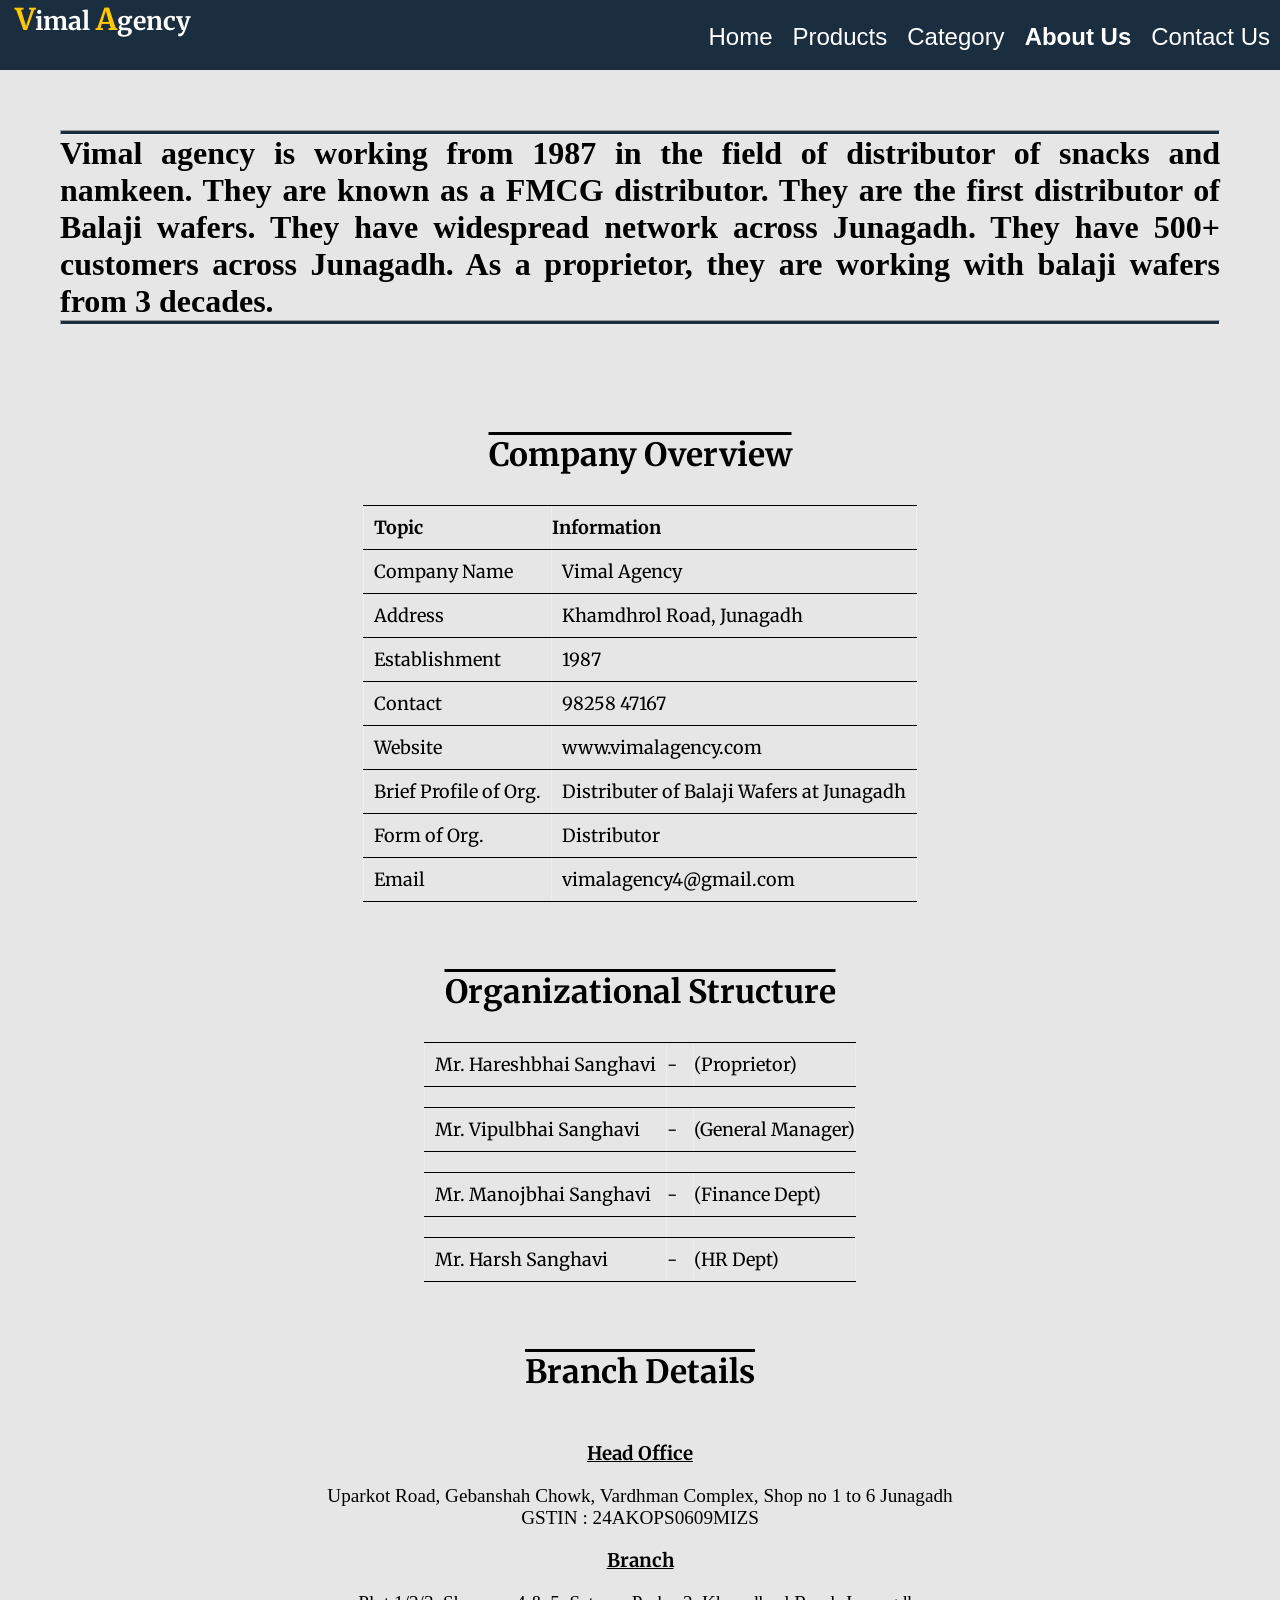
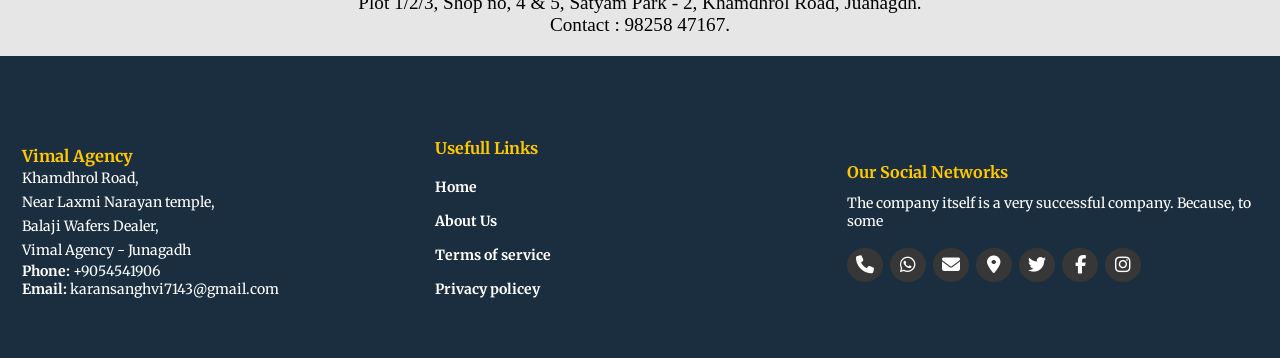
<file: about-us.html>
<!DOCTYPE html>
<html>
<head>
    <title>Vimal Agency</title>
    <link rel='stylesheet' type='text/css' href='main.css'>

    <link rel="stylesheet" href="https://cdnjs.cloudflare.com/ajax/libs/font-awesome/6.2.0/css/all.min.css">

    <link rel="preconnect" href="https://fonts.googleapis.com">
    <link rel="preconnect" href="https://fonts.gstatic.com" crossorigin>
    <link href="https://fonts.googleapis.com/css2?family=Merriweather&display=swap" rel="stylesheet">
</head>
<body>

    <div class="nav-div">
        <div>
            <a href="index.html" id="logo"><span id="span1">V</span>imal <span id="span1">A</span>gency</a>
        </div>
        <div>
            <ul class="nav-list">
                <li class="nav-link"><a href="contactus.html">Contact Us</a></li>
                <li class="nav-link"><a href="about-us.html"><strong> About Us </strong></a></li>
                <li class="nav-link">
                    <div class="dropdown">
                        <button class="dropbtn">Category</button>
                        <div class="dropdown-content">
                            <a href="products.html#wafers">Wafer</a>
                            <a href="products.html#namkeen">Namkeen</a>
                            <a href="products.html#snacks">Snack Pellets</a>
                            <a href="products.html#peanuts">Peanuts</a>
                            <a href="products.html#khakhra">Khakhra</a>
                            <a href="products.html#wafer">Wafer Biscuit</a>
                            <a href="products.html#confectionary">Confectionary</a>
                            <a href="products.html#gippi">Gippi</a>
                            <a href="products.html#olee">Olee</a>
                        </div>
                    </div>
                </li>
                <li class="nav-link"><a href="products.html">Products</a></li>
                <li class="nav-link"><a href="index.html">Home</a></li>
            </ul>
        </div>
    </div>

    <div class="about-div">
        <hr class="about-hr">
        <p>Vimal agency is working from 1987 in the field of distributor of snacks and namkeen. They are known as a FMCG distributor. They are the first distributor of Balaji wafers. They have widespread network across Junagadh. They have 500+ customers across Junagadh. As a proprietor, they are working with balaji wafers from 3 decades. </p>
        <hr class="about-hr">
    </div>

    <div class="about-div-2">
        <h2 class="about-tb-h">Company Overview</h2>
        <table class="about-tb" border="1px">
            <tr>
                <th class="about-tb-th">Topic</th>
                <th class="a    bout-tb-th">Information</th>
            </tr>
            <tr>
                <td class="about-tb-th">Company Name</td>
                <td class="about-tb-th">Vimal Agency</td>
            </tr>
            <tr>
                <td class="about-tb-th">Address</td>
                <td class="about-tb-th">Khamdhrol Road, Junagadh</td>
            </tr>
            <tr>
                <td class="about-tb-th">Establishment</td>
                <td class="about-tb-th">1987</td>
            </tr>
            <tr>
                <td class="about-tb-th">Contact</td>
                <td class="about-tb-th">98258 47167</td>
            </tr>
            <tr>
                <td class="about-tb-th">Website</td>
                <td class="about-tb-th">www.vimalagency.com</td>
            </tr>
            <tr>
                <td class="about-tb-th">
                    Brief Profile of Org.
                </td>
                <td class="about-tb-th">
                    Distributer of Balaji Wafers at Junagadh
                </td>
            </tr>
            <tr>
                <td class="about-tb-th">
                    Form of Org.
                </td>
                <td class="about-tb-th">
                    Distributor
                </td>
            </tr>
            <tr>
                <td class="about-tb-th">
                    Email
                </td>
                <td class="about-tb-th">
                    vimalagency4@gmail.com
                </td>
            </tr>
        </table>
    </div>

    <div class="about-div-2">
        <h2 class="about-tb-h">Organizational Structure</h2>
        <table class="about-tb" border="1px">
            <tr>
                <td class="about-tb-th">Mr. Hareshbhai Sanghavi</td>
                <td class="about-dash"> - </td>
                <td>(Proprietor)</td>
            </tr>
            <tr>
                <td class="about-tb-th"></td>
            </tr>
            <tr>
                <td class="about-tb-th">Mr. Vipulbhai Sanghavi</td>
                <td class="about-dash"> - </td>
                <td>(General Manager)</td>
            </tr>
            <tr>
                <td class="about-tb-th"></td>
            </tr>
            <tr>
                <td class="about-tb-th">Mr. Manojbhai Sanghavi</td>
                <td class="about-dash"> - </td>
                <td>(Finance Dept)</td>
            </tr>
            <tr>
                <td class="about-tb-th"></td>
            </tr>
            <tr>
                <td class="about-tb-th">Mr. Harsh Sanghavi</td>
                <td class="about-dash"> - &nbsp; &nbsp; </td>
                <td>(HR Dept)</td>
            </tr>
        </table>
    </div>

    <div class="about-div-2">
        <h2 class="about-tb-h">Branch Details</h2>
        <div>
            <h3 class="about-branch"><u>Head Office</u></h3>
                <p class="about-branch-p">
                    Uparkot Road, Gebanshah Chowk, Vardhman Complex, Shop no 1 to 6 Junagadh <br>
                    GSTIN : 24AKOPS0609MIZS
                </p>
        </div>
        <div>
            <h3 class="about-branch"><u>Branch</u></h3>
                <p class="about-branch-p">
                    Plot 1/2/3, Shop no, 4 & 5, Satyam Park - 2, Khamdhrol Road, Juanagdh.<br>
                    Contact : 98258 47167.
                </p>
        </div>
    </div>

    <footer id="footer">
        <center>
            <div class="footer-top">
                <table class="footer-tb">
                    <tr class="footer-tr">
                        <td class="footer-td footer-contact">
                        
                            <h3>Vimal Agency </h3>
                            <p>
                            Khamdhrol Road, <br>
                            Near Laxmi Narayan temple, <br>
                            Balaji Wafers Dealer, <br>
                            Vimal Agency - Junagadh
                            </p>
                            <strong>Phone:</strong> +9054541906 <br>
                            <strong>Email:</strong> karansanghvi7143@gmail.com <br>
                        </td>
                        <td class="footer-links">
                            <h4>Usefull Links</h4>
                            <ul>
                            <li><a href="index.html">Home</a></li>
                            <li><a href="about-us.html">About Us</a></li>
                            <li><a href="terms.html">Terms of service</a></li>
                            <li><a href="policy.html">Privacy policey</a></li>
                            </ul>
                        </td>
                        <!-- <td class="footer-links">
                            <h4>Our Services</h4>
                            <ul>
                            <li><a href="#">Home Delivery </a></li>
                            <li><a href="#">Computer</a></li>
                            <li><a href="#">Gaming Laptop</a></li>
                            <li><a href="#">Mobile Phone</a></li>
                            <li><a href="#">Gaming Gadget</a></li>
                            </ul>
                        </td> -->
                        <td class="footer-links">
                            <h4>Our Social Networks</h4>
                            <p>
                            The company itself is a very successful company. Because, to some</p>
                            <br>
                            <div class="socail-links">
                            <a href="tel:9054541906"><i class="fas fa-phone"></i></a>
                            <a href="https://wa.me/9054541906"><i class="fab fa-whatsapp"></i></a>
                            <a href="mailto:karansanghvi7143@gmail.com"><i class="fa fa-envelope"></i></a>
                            <a href="https://maps.app.goo.gl/BziSEfhwNP1XXLgv6"><i class="fas fa-map-marker-alt"></i></a>
                            <a href="https://x.com/?mx=2"><i class=" fa-brands fa-twitter"></i></a>
                            <a href="https://www.facebook.com/karansanghavi.kano.3"><i class="fa-brands fa-facebook-f"></i></a>
                            <a href="https://www.instagram.com/ikaransanghavi"><i class="fa-brands fa-instagram"></i></a>
                            </div>
                        </td>
                    </tr>
                </table>
            </div>
        </center>
    </footer>
    

</body>
</html>
</file>
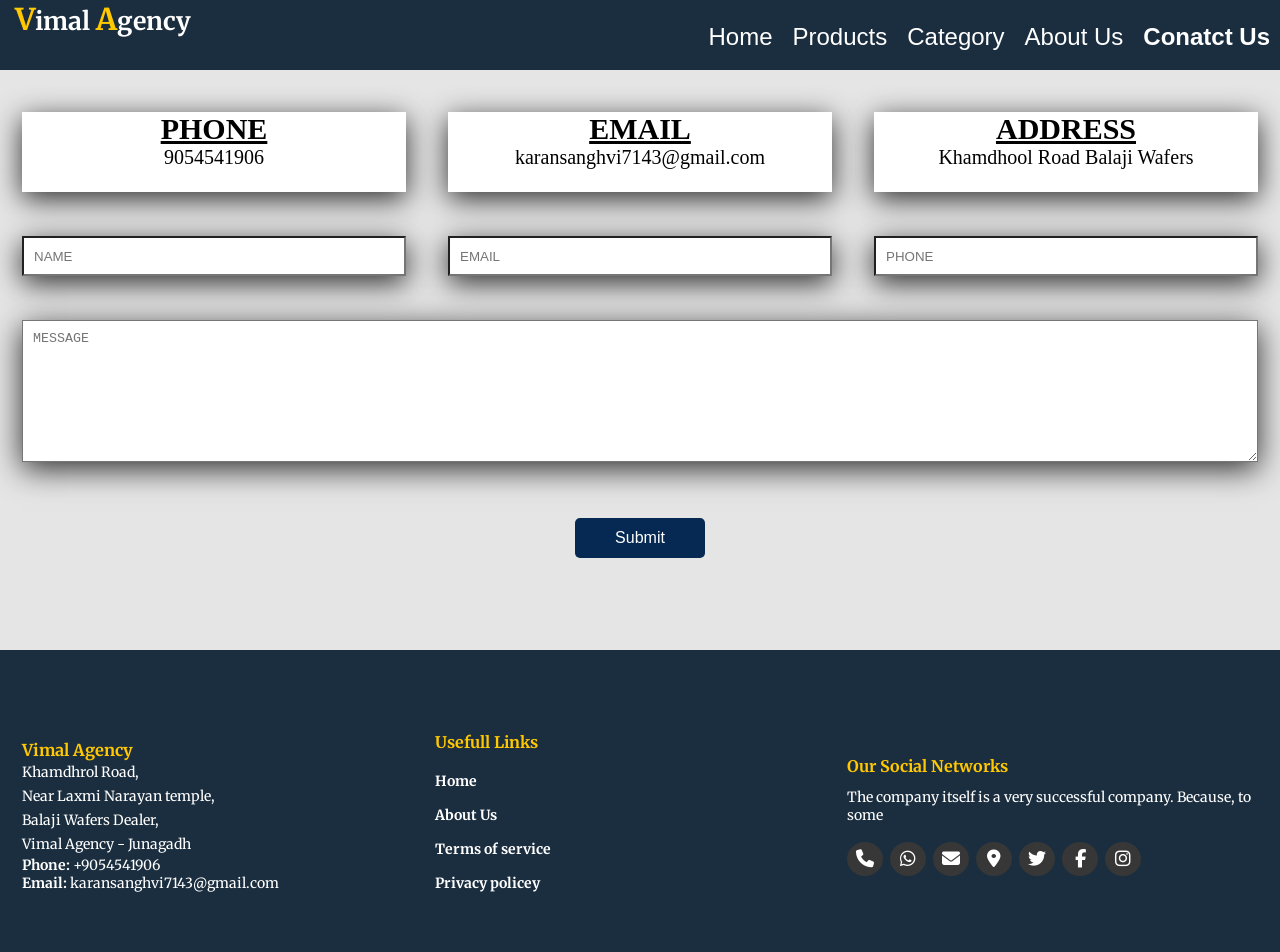
<file: contactus.html>
<!DOCTYPE html>
<html>
<head>
    <title>Vimal Agency</title>
    <link rel='stylesheet' type='text/css' href='main.css'>

    <link rel="stylesheet" href="https://cdnjs.cloudflare.com/ajax/libs/font-awesome/6.2.0/css/all.min.css">
<!-- fonts link -->
    <link rel="preconnect" href="https://fonts.googleapis.com">
    <link rel="preconnect" href="https://fonts.gstatic.com" crossorigin>
    <link href="https://fonts.googleapis.com/css2?family=Merriweather&display=swap" rel="stylesheet">

</head>
<body class="contact-body">

    <!-- navbar -->
    <div class="nav-div">
        <div>
            <a href="index.html" id="logo"><span id="span1">V</span>imal <span id="span1">A</span>gency</a>
        </div>
        <div>
            <ul class="nav-list">
                <li class="nav-link"><a href="contactus.html"><strong>Conatct Us</strong></a></li>
                <li class="nav-link"><a href="about-us.html">About Us</a></li>
                <li class="nav-link">
                    <div class="dropdown">
                        <button class="dropbtn">Category</button>
                        <div class="dropdown-content">
                            <a href="products.html#wafers">Wafer</a>
                            <a href="products.html#western-snacks">Western Snacks</a>
                            <a href="products.html#snacks">Snack Pellets</a>
                            <a href="products.html#namkeen">Namkeen</a>
                            <a href="products.html#peanuts">Peanuts</a>
                            <a href="products.html#khakhra">Khakhra</a>
                            <a href="products.html#wafer-Biscuit">Wafer Biscuit</a>
                            <a href="products.html#confectionary">Confectionary</a>
                            <a href="products.html#gippi">Gippi</a>
                            <a href="products.html#olee">Olee</a>
                        </div>
                </li>
                <li class="nav-link"><a href="products.html">Products</a></li>
                <li class="nav-link"><a href="index.html">Home</a></li>
            </ul>
        </div>
    </div>
    <!-- /navbar -->

    <!-- table main -->
    <div class="contact-main">
        <table class="contact-tb">
            <tr>
                <td width="33.33%" class="contact-tb-td">
                    <div class="contact-sub">
                        <h6 class="contact-h6"><u>PHONE</u></h6>
                        <p class="contact-p">9054541906</p>
                    </div>
                </td>
                <td width="33.33%" class="contact-tb-td">
                    <div class="contact-sub">
                        <h6 class="contact-h6"><u>EMAIL</u></h6>
                        <p class="contact-p">karansanghvi7143@gmail.com</p>
                    </div>
                </td>
                <td width="33.33%" class="contact-tb-td">
                    <div class="contact-sub">
                        <h6 class="contact-h6"><u>ADDRESS</u></h6>
                        <p class="contact-p">Khamdhool Road Balaji Wafers</p>
                    </div>
                </td>
            </tr>
        </table>
        <table class="contact-tb">
            <tr>
                <td width="33.33%" class="contact-tb-td">
                    
                        <input type="text" placeholder="NAME" class="contact-input">
                 
                </td>
                <td width="33.33%" class="contact-tb-td">
                   
                        <input type="text" placeholder="EMAIL" class="contact-input">
                  
                </td>
                <td width="33.33%" class="contact-tb-td">
                    
                        <input type="text" placeholder="PHONE" class="contact-input">
                   
                </td>
            </tr>
        </table>
        <table class="contact-tb">
            <tr>
                <td width="100%" class="contact-tb-td">
                    <textarea name="Message" class="contact-textarea" id="message" cols="177" rows="8" placeholder="MESSAGE"></textarea>
                </td>
            </tr>
            <tr>
                <td width="50%" class="contact-submit-td">
                    <input type="submit" title="Submit" class="contact-submit">
                </td>
            </tr>
        </table>
    </div>
<!-- /table main -->

<!-- footer -->
<footer id="footer">
    <center>
        <div class="footer-top">
            <table class="footer-tb">
                <tr class="footer-tr">
                    <td class="footer-td footer-contact">
                    
                        <h3>Vimal Agency </h3>
                        <p>
                        Khamdhrol Road, <br>
                        Near Laxmi Narayan temple, <br>
                        Balaji Wafers Dealer, <br>
                        Vimal Agency - Junagadh
                        </p>
                        <strong>Phone:</strong> +9054541906 <br>
                        <strong>Email:</strong> karansanghvi7143@gmail.com <br>
                    </td>
                    <td class="footer-links">
                        <h4>Usefull Links</h4>
                        <ul>
                        <li><a href="index.html">Home</a></li>
                        <li><a href="about-us.html">About Us</a></li>
                        <li><a href="terms.html">Terms of service</a></li>
                        <li><a href="policy.html">Privacy policey</a></li>
                        </ul>
                    </td>
                    <!-- <td class="footer-links">
                        <h4>Our Services</h4>
                        <ul>
                        <li><a href="#">Home Delivery </a></li>
                        <li><a href="#">Computer</a></li>
                        <li><a href="#">Gaming Laptop</a></li>
                        <li><a href="#">Mobile Phone</a></li>
                        <li><a href="#">Gaming Gadget</a></li>
                        </ul>
                    </td> -->
                    <td class="footer-links">
                        <h4>Our Social Networks</h4>
                        <p>
                        The company itself is a very successful company. Because, to some</p>
                        <br>
                        <div class="socail-links">
                        <a href="tel:9054541906"><i class="fas fa-phone"></i></a>
                        <a href="https://wa.me/9054541906"><i class="fab fa-whatsapp"></i></a>
                        <a href="mailto:karansanghvi7143@gmail.com"><i class="fa fa-envelope"></i></a>
                        <a href="https://maps.app.goo.gl/BziSEfhwNP1XXLgv6"><i class="fas fa-map-marker-alt"></i></a>
                        <a href="https://x.com/?mx=2"><i class=" fa-brands fa-twitter"></i></a>
                        <a href="https://www.facebook.com/karansanghavi.kano.3"><i class="fa-brands fa-facebook-f"></i></a>
                        <a href="https://www.instagram.com/ikaransanghavi"><i class="fa-brands fa-instagram"></i></a>
                        </div>
                    </td>
                </tr>
            </table>
        </div>
    </center>
</footer>
<!-- /footer -->
 
</body>
</html>
</file>
<file: main.css>
* {
    margin: 0;
    padding: 0;
    box-sizing: border-box;
}

body {
    font-family: 'Merriweather', serif; /* website font */
}

a{
    text-decoration: none; /* to remove underline from link */
}
body{
    margin: 0%;
}

        /* navbar */
.contact{
    padding-top: 30px; /* to give some space from above in navbar */
}
.logo-main{
    padding-top: 30px;
}
.nav-div{
    /* padding: 0%; */
    /* margin: 0%; */
    height: 70px;
    width: 100%;
    background-color: #1b2e3f;
    position: sticky; /* to stick navbar at top */
}
#logo{
    margin-left: 15px;
    /* margin-top: 50px; */
    color: white;
    font-size: 25px;
    font-weight: bold;
}
#logo span{
    color: #ffc800;
}
#logo #span1{
    font-size: 30px;
}
.nav-list{
    padding: 0%;
    margin: 0%;
}

.nav-link{
    font-family: 'Gill Sans', 'Gill Sans MT', Calibri, 'Trebuchet MS', sans-serif;
    font-size:x-large;
    float: right; /* to float all navbar link to right side */
    padding: 10px;
    margin-top: -25px;
    list-style-type: none; /* remove list type  */
}
.nav-link:hover{
    transform: translateY(-5px);
}

.nav-link a:hover{
    color: #ffc800;
}

.dropbtn:hover{
    color: #ffc800;
}
.nav-link a{
    color: white;
}

.dropdown {
    position: relative; /* Positioning for the dropdown */
    font-family: 'Gill Sans', 'Gill Sans MT', Calibri, 'Trebuchet MS', sans-serif;
}

.dropbtn {
    background: none;
    color: white; /* Button text color */
    font-size: x-large; /* Font size */
    border: none; /* No border */
    cursor: pointer; /* Pointer cursor */
    font-family: 'Gill Sans', 'Gill Sans MT', Calibri, 'Trebuchet MS', sans-serif;
}

.dropdown-content {
    display: none; /* Hidden by default */
    position: absolute; /* Positioning */
    background-color: #052952; /* Dropdown background color */
    min-width: 200px; /* Minimum width */
    box-shadow: 0px 8px 16px 0px rgba(0,0,0,0.2); /* Shadow effect */
    z-index: 1; /* Layering */
}

.dropdown-content a {
    color: white; /* Text color */
    padding: 12px 16px; /* Element padding */
    text-decoration: none; /* No underline */
    display: block; /* Block display */
}

.dropdown-content a:hover {
    background-color: #0b46a5; /*Hover background color */
}

.dropdown:hover .dropdown-content {
    display: block; /* Display on hover */
}

.best-product{
    background-color: #052952;
    font-family: cursive;
    height: 80px;
    width: 100%;
    color: whitesmoke;
    text-align: center;
    padding: 25px;
}

/* home content */
.home{
    width: 100%;
    height: 90vh; /* for full size of home content */
    display: flex; /* for responsive */
    align-items: center; /* align every item center */
    justify-content: center; /* align every content center */
    flex-wrap: wrap;
    background-color: #6969692b;
    padding-bottom: 40px;
}
.home .img {
    /* margin-top: 80px; */
    flex: 1;
    text-align: center;
}
.home .img img{
    margin-top: 30px;
    width: 90%;
}

.home .content {
    flex: 1;
    padding: 20px;
}
.home p {
    font-size: 1rem; /* boldnessof the font */
    margin-bottom: 20px;
}
.content h1{
    color: #1b2e3f;
    font-weight: bold;
    margin-left: 23px;
    font-size: 55px;
    text-shadow: -1px 1px 1px black;
}
.content h1 span{
    color: #1b2e3f;
    text-shadow: 1px 1px 1px black;
}
#span2{
    color: #ffc800;
}
.content p{
    margin-left: 23px;
}
.btn{
    margin-left: 13px;
}
.btn button{
    width: 150px;
    height: 32px;
    letter-spacing: 3px; /* space between letter */
    background-color: #1b2e3f;
    color: white;
    border-radius: 5px;
    border: none; /* no border */
    transition: 0.5s ease; /* time for effect */
    cursor: pointer;
}
.btn button:hover{
    background-color: #ffc800;
    color: black;
    border: none;
}

            /* offer */
#offer{
    background-color: #6969692b;
    padding-top: 80px;
}
#offer i{
    font-size: 32px;
    color: black;
}
.offer-tb{
    width: 100%;
    text-align: center;
}
.offer-tb td{
    width: 25%;
    text-align: center;
    vertical-align: middle; /* aligns itens vertically center */
    padding-bottom: 70px;
}

.offer-tb i {
    font-size: 2rem; /* boldnessof the font */
    color: #333;
    margin-bottom: 10px;
}

.offer-tb h3 {
    margin: 10px 0;
    font-size: 1.5rem;
    color: #333;
}

.offer-tb p {
    font-size: 1rem;
    color: #555;
}

            /* footer */
#footer{
    color: white;
    font-size: 14px;
    background-color: #1b2e3f;
    padding: 20px;
}
#footer .footer-top .footer-tb tr td{
    width: 33.33%; /* to devide footer in 3(three) parts 50%=2 part 25%=4 part */

}
#footer .footer-top{
    padding: 60px 0 30px 0;
    color: white;
}
#footer .footer-top .footer-contact{
    margin-bottom: 30px;
}
#footer .footer-top .footer-contact h3{
    color: #ffc800;
}
#footer .footer-top .footer-contact h4{
    font-size: 22px;
    margin: 0 0 30px 0;
    padding: 2px 0 2px 0;
    line-height: 1;
    font-weight: 700;
}
#footer .footer-top .footer-contact p{
    font-size: 14px;
    line-height: 24px;
    margin-bottom: 0;
    color: white;
}
#footer .footer-top h4{
    font-size: 16px;
    font-weight: bold;
    position: relative; /* to make it responsive */
    padding-bottom: 12px;
}
#footer .footer-top .footer-links{
    margin-bottom: 30px;
    margin-top: 10px;
}
#footer .footer-top .footer-links h4{
    color: #ffc800;
}
#footer .footer-top .footer-links ul{
    list-style: none; /* to cancle out list type like square circle etc... */
    padding: 0;
    margin: 0;
}
#footer .footer-top .footer-links ul li{
    padding: 10px 0;
    display: flex;
    align-items: center;
}
#footer .footer-top .footer-links ul li a{
    text-decoration: none; /* removes undetrline of footer links */
    color: white;
    display: inline-block; /* displays links in one line */
    line-height: 1;
    font-weight: bold;
    transition: 0.5s ease;
}
#footer .footer-top .footer-links ul li a:hover{
    color: #ffc800;
}
#footer .footer-top .socail-links a{
    font-size: 18px;
    display: inline-block; /* displays footer icons in one single line */
    text-decoration: none;
    background-color: #373737;
    color: white;
    line-height: 1; /* to maintain circle shape */
    padding: 8px 0;
    margin-right: 4px;
    border-radius: 50%;
    text-align: center;
    width: 36px;
    transition: 0.5s ease; /* time for transition effect */
}
#footer .footer-top .socail-links a:hover{
    background-color: #ffc800;
    color: white;
}
                            /* products */
            /* products */
.products-head{
    background-color: #3e6882;
    height: 80px;
    width: 100%;
    color: whitesmoke;
    text-align: center;
    padding: 25px;
    /* margin-top: 30px;
    margin-bottom: 30px; */
}
.product-td{
    width: 25%;
}

.card{
    text-align: center;
    margin-top: 30px;
    margin: 20px;
    background-color: #a4bdcf;
    /* border: 1px solid black; */
    border-radius: 15px;
    /* padding: 10px; */
}
.card-img{
    padding: 20px;
    height: 270px;
    width: 201px;
}

.choco-card-img{
    height: 270px;
}

.choco-card-img{
    padding: 20px;
    height: 150px;
    width: 800px;
}

.star i{
    margin-left: 5px;
    font-size: 13px;
}
.checked{
    color: #ffc800;
}
.product-table{
    width: 100%;
    background-color: #6969692b;
}
html{
    scroll-behavior: smooth;
}
.arrow{
    position: fixed;
    width: 50px;
    height: 50px;
    bottom: 20px;
    right: 20px;
    text-decoration: none;
    text-align: center;
    line-height: 50px;
}

                /* about us */
.about-div{
    background-color: #6969692b;
    padding: 60px;
    text-align: justify;
    font-size: xx-large;
    font-weight: bolder; /* to provide boldness to font */
    font-family: 'Times New Roman', Times, serif;
}
.about-div-2{
    background-color: #6969692b;
    display: flex;
    justify-content: center; /* Aligns the table horizontally */
    align-items: center; /* Aligns the table vertically (if needed) */
    flex-direction: column; /* Ensures elements stack vertically if there are other elements */
    padding: 20px;
}
.about-hr{
    height: 5px;
    background-color: #1b2e3f;
}
.about-tb-h{
    text-align: center;
    padding: 30px;
    font-size: xx-large;
    text-decoration: overline; /* to drow line above the text or paragraph */
}
.about-tb{
    border: 1px solid rgb(0, 0, 0);
    border-left: none;
    border-right: none;
    /* margin-left: 480px; */
    border-collapse: collapse; /* Merges table borders for a cleaner look */
    margin: 0 auto; /* Centers the table horizontally */
    width: auto; /* Adjusts to the table's content */
    text-align: left; /* Keeps text aligned for readability */
    font-size: large;
}
.about-tb-th{
    padding: 10px; /* Adds spacing inside table cells */
    text-align: left; /* Aligns text to the left for better readability */
}
.about-dash{
    border-left: none;
    border-right: none;
}
.about-branch{
    text-align: center;
    padding: 20px;
}
.about-branch-p{
    font-family: 'Times New Roman', Times, serif;
    font-size: larger;
    text-align: center;
}

                /* contact-us */

.contact-body{
    background-color: #6969692b;
}
.contact-main{
    width: 50%;
    display: inline;
}
.contact-sub{
    background-color: #ffffff;
    height: 80px;
    font-family: 'Times New Roman', Times, serif;
    margin-top: 20px;
    box-shadow: rgba(0, 0, 0, 0.801) 0px 7px 29px 0px;
    text-align: center;
}
.contact-h6{
    font-size: 30px;
}
.contact-p{
    font-size: 20px;
}
.contact-tb{
    width: 100%;
}
.contact-tb-td{
    padding: 20px;
}
.contact-input{
    /* text-align: center; */
    height: 40px;
    width: 100%;
    box-shadow: rgba(0, 0, 0, 0.801) 0px 7px 29px 0px;
    padding: 10px;
}
.contact-textarea{
    /* text-align: center; */
    width: 100%;
    box-shadow: rgba(0, 0, 0, 0.801) 0px 7px 29px 0px;
    padding: 10px;
}
.contact-submit{
    text-align: center;
    height: 40px;
    width: 130px;
    background-color: #052952;
    color: #ffffff;
    cursor: pointer; /* it changes the cursor type */
    border-radius: 5px;
    font-size: 16px;
    border: none;
    margin-bottom: 60px;
}
.contact-submit:hover{
    opacity: 0.9;
    transform: scale(1.1);
    transition: 0.3s;
}
.contact-submit-td{
    text-align: center;
    padding: 30px;
}
</file>
